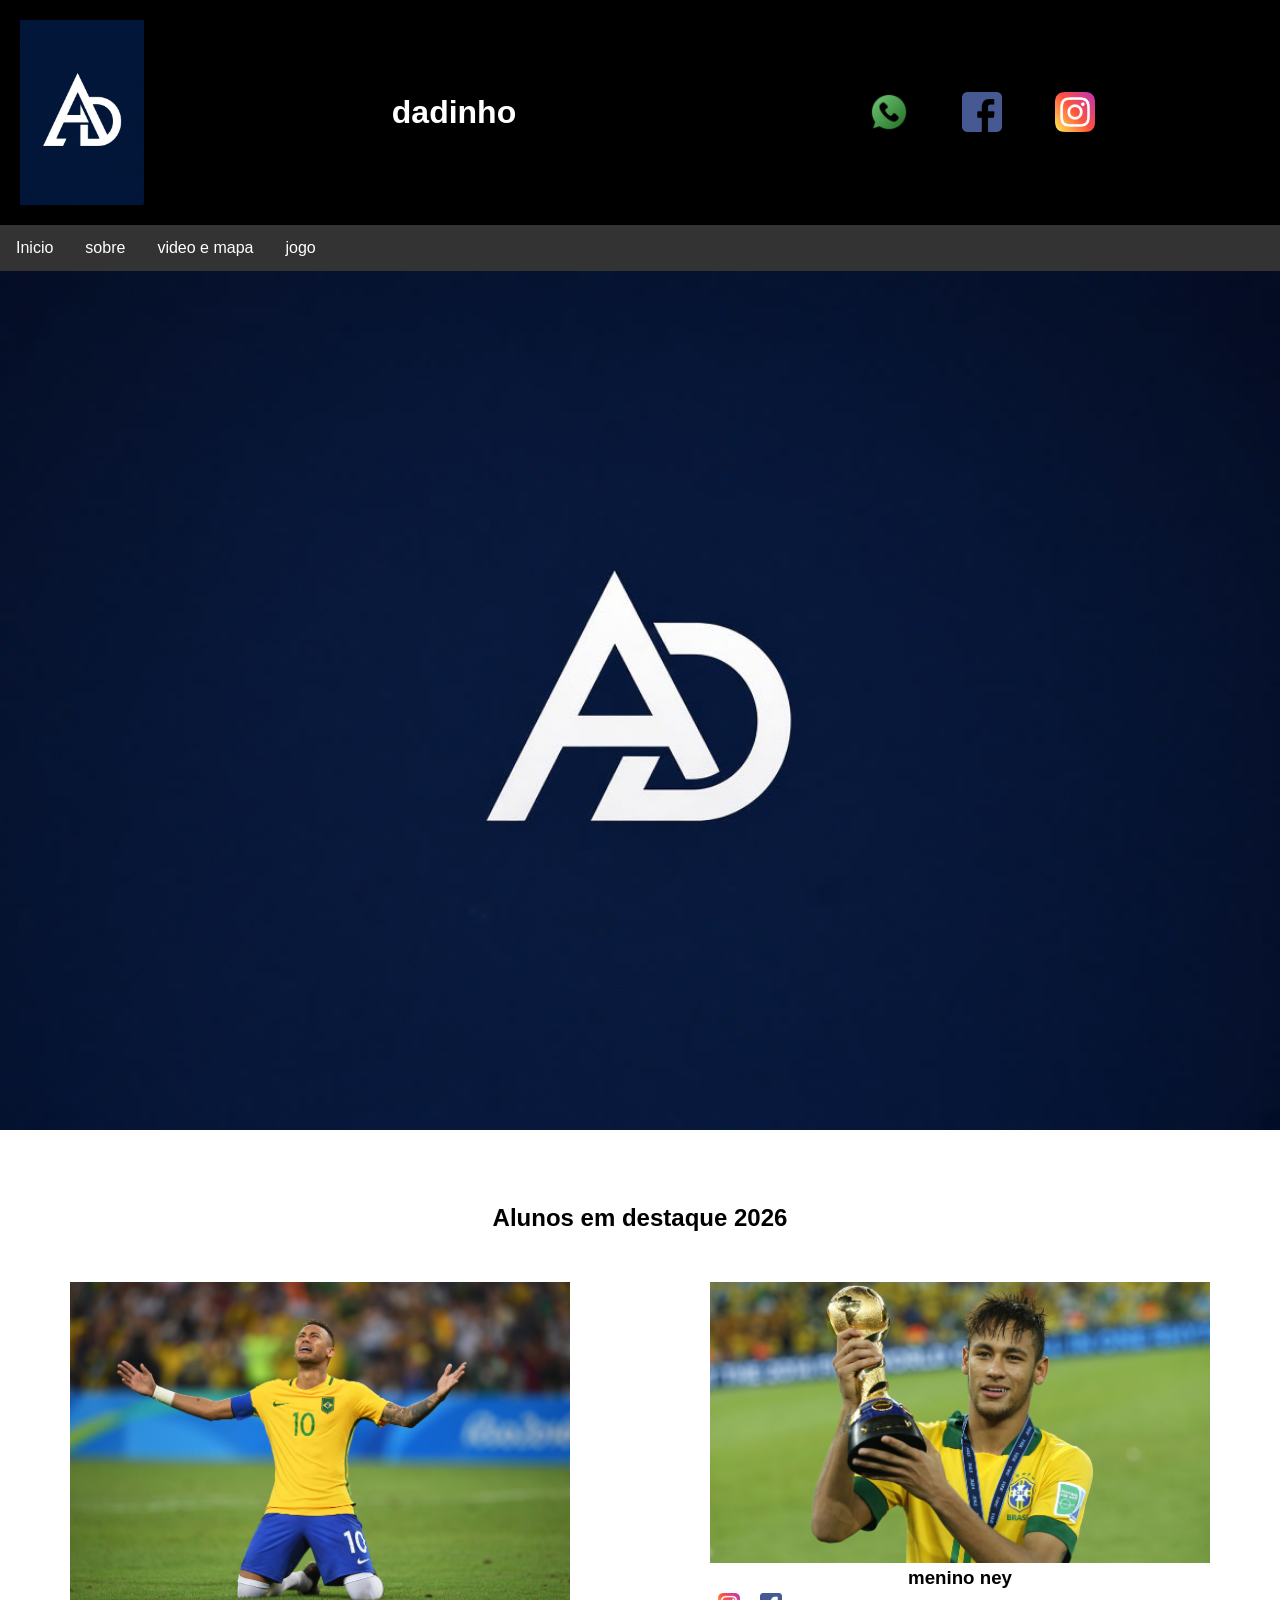
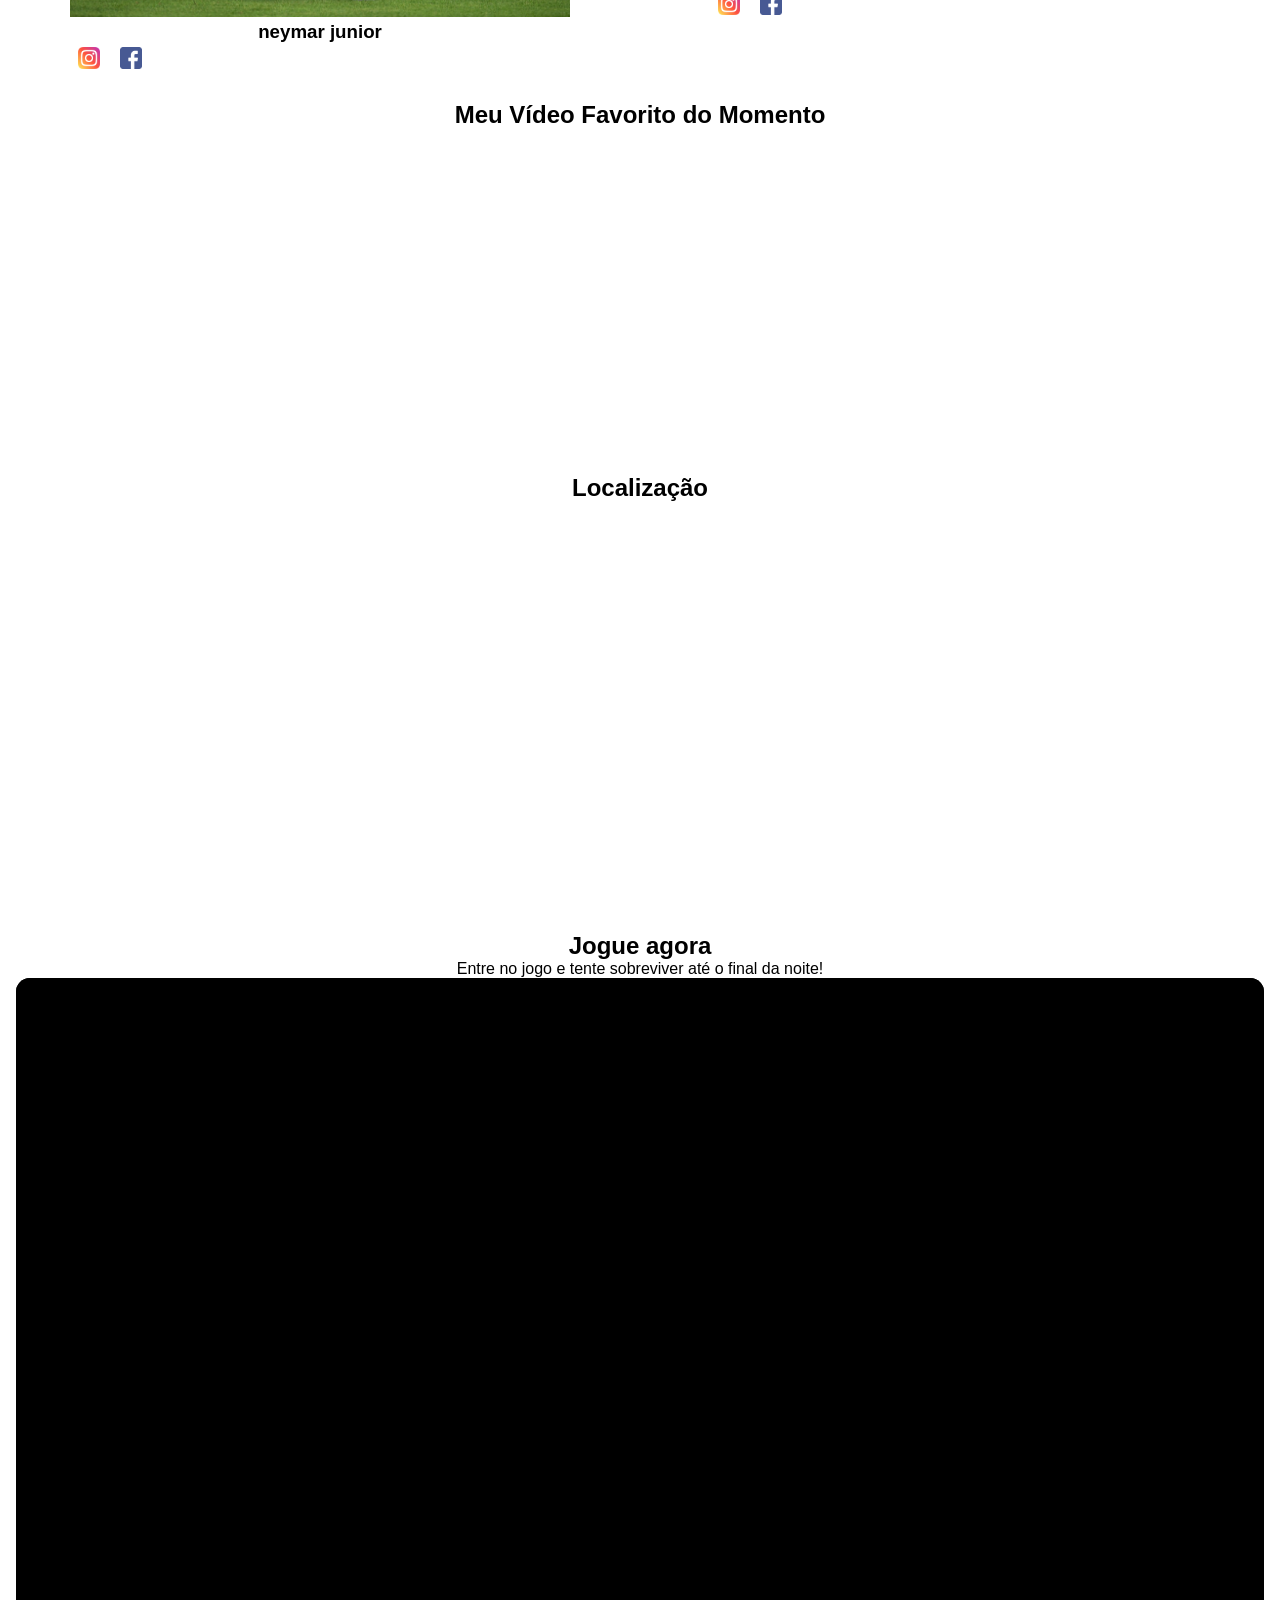
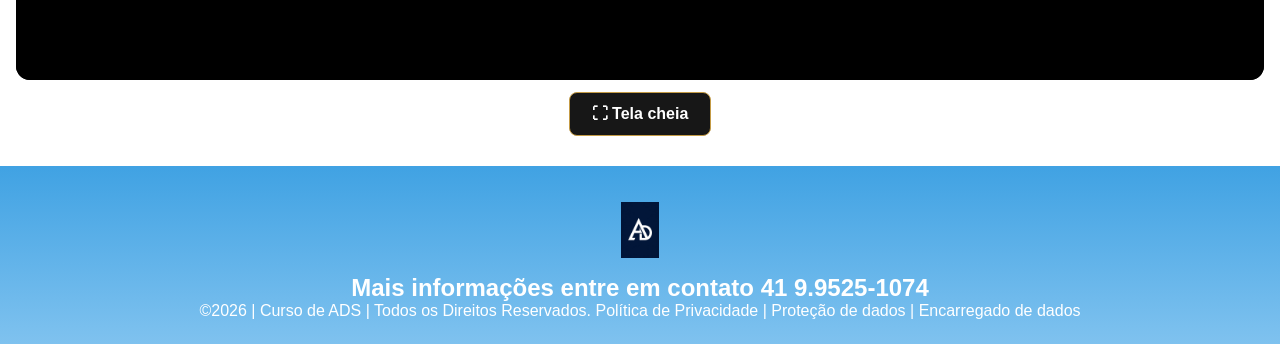
<file: index.html>
<!DOCTYPE html>
<html lang="pt-br">
<head>
<meta charset="UTF-8">
<meta name="viewport" content="width=device-width, initial-scale=1.0">
<title>Home | alessandro de oliveira borges</title>
<link rel="stylesheet" href="style.css">
</head>
<body>
<!--header é a parte do cabeçalho do site, é o topo da página-->
<header class="cabecalho-itens">
<img class="cabecalho_imagem" src="WhatsApp Image 2026-11-04 at 11.35.00.jpeg" alt="Logo da
Página">
<h1 class="titulo_site">dadinho</h1>
<div class="sociais">
<img class="sociais" src="whatsapp (2).png" alt="Logo do Whats da
Escola">
<img class="sociais" src="facebook (1).png" alt="Facebook da
Escola">
<img class="sociais" src="instagram (1).png" alt="instagram da
Escola">
</div>
</header>

<ul>
  <li><a href="index.html">Inicio</a></li>
  <li><a href="sobre.html">sobre</a></li>
  <li><a href="video.html">video e mapa</a></li>
  <li><a href="jogo.html">jogo</a></li>
</ul>
<!--Seção banner 1 é a parte do paragrafo 1 da página-->
<section class="banner1">
<img class="escola.image" src="WhatsApp Image 2026-11-04 at 11.35.00 (1).jpeg" alt="Banner da Escola">
</section>
<!--Seção estudantes é a parte do paragrafo 2 da página -- "Meninos"-->
<!--altere em "src="estudante_menino_1.png" para src"nome da imagem do menino em
todos abaixo-->
<!--altere em "src="site_school.png" para src"nome da logo em todos abaixo-->
<!--para aumentar os alunos copie a div no edidor que corresponda desde a foto
até os icones abaixo - dúvidas chame o professor-->
<section class="estudante">
<h1 class="estudante_titulo">Alunos em destaque 2026</h1>
<p> </p>
<div class="estudantes_todos">
<div class="estudante-div">
<img class="estudante-imagem" src="neymar1.jpg" alt="Foto da
turma do 1CDS do ano de 2026">
<h3 class="estudante-nome">neymar junior</h3>

<p> </p>

<img class="estudante-icone" src="instagram (1).png" alt="Link do
Instagram">
<img class="estudante-icone" src="facebook (1).png" alt="Link do Facebook">
</div>

<div class="estudante-div">
<img class="estudante-imagem" src="neymar2.jpg" alt="Foto da
turma do 1CDS do ano de 2026">
<h3 class="estudante-nome">menino ney</h3>

<p> </p>

<img class="estudante-icone" src="instagram (1).png" alt="Link do
Instagram">
<img class="estudante-icone" src="facebook (1).png" alt="Link do
Facebook">
</div>
</div>
</section>



  <section class="secao-video">
    <h2>Meu Vídeo Favorito do Momento</h2>
    <iframe width="560" height="315" src="https://www.youtube.com/embed/G6fKXy8fapA?si=HUdsugAzWu9IgtJM&amp;start=153" frameborder="0" allowfullscreen></iframe>
  </section>

  <section class="secao-mapa">
    <h2>Localização</h2>
    <iframe src="https://www.google.com/maps/embed?pb=!1m18!1m12!1m3!1d3456.1907109431445!2d-51.19739312355976!3d-29.97394872801254!2m3!1f0!2f0!3f0!3m2!1i1024!2i768!4f13.1!3m3!1m2!1s0x951979aba127bd4d%3A0x2473ee5ef3a6d23!2sArena%20do%20Gr%C3%AAmio!5e0!3m2!1spt-BR!2sbr!4v1794491565198!5m2!1spt-BR!2sbr" width="400" height="300" style="border:0;" allowfullscreen="" loading="lazy" referrerpo width="600" height="450" style="border:0;" allowfullscreen="" loading="lazy"></iframe>
  </section>

</main>



  <section id="jogo" class="secao-jogo">

    <h2>Jogue agora</h2>
    <p>Entre no jogo e tente sobreviver até o final da noite!</p>

    <div class="quadro-jogo">
        <iframe
            id="jogo-frame"
            src="https://cinco-noites-com-o-antonio.vercel.app/"
            title="Cinco Noites com o Antônio"
            allow="autoplay; fullscreen; gamepad"
            allowfullscreen>
        </iframe>
    </div>

    <button
        type="button"
        id="botao-tela-cheia"
        class="botao-tela-cheia">
        ⛶ Tela cheia
    </button>

</section>




<!--Seção estudantes é a parte do paragrafo 3 da página -- "Meninas"-->
<!--altere em "src="estudante_menina_1.png" para src"nome da imagem do menina em
todas abaixo-->
<!--altere em "src="site_school.png" para src"nome da logo em todos abaixo-->

</div>
</div>
</section>
<!--Seção rodapé é a parte final da paragrafo 3 da página-->
<footer class="escola">
<img class="logo_rodape" src="WhatsApp Image 2026-11-04 at 11.35.00.jpeg" alt="Logo da Escola">
<h2 class="escola-título">Mais informações entre em contato<a class="link"

href="https://wa.me/5541999999999"> 41 9.9525-1074 </a></h2>
<p></p>
<p>©2026 | Curso de ADS | Todos os Direitos Reservados.
Política de Privacidade | Proteção de dados | Encarregado de dados</p>
<p> </p>
</footer>

<script>
  const blocos = document.querySelectorAll(
    '.banner1, .estudante-div, .secao-video, .secao-mapa, .secao-jogo, .escola'
  );

  const observador = new IntersectionObserver((entradas) => {
    entradas.forEach((entrada) => {
      if (entrada.isIntersecting) {
        entrada.target.style.opacity = '1';
        entrada.target.style.transform = 'translateY(0)';
      }
    });
  }, { threshold: 0.15 });

  blocos.forEach((bloco) => {
    bloco.style.opacity = '0';
    bloco.style.transform = 'translateY(50px)';
    bloco.style.transition = 'opacity 0.8s ease-out, transform 0.8s ease-out';
    observador.observe(bloco);
  });
</script>
</body>
</html>
</file>
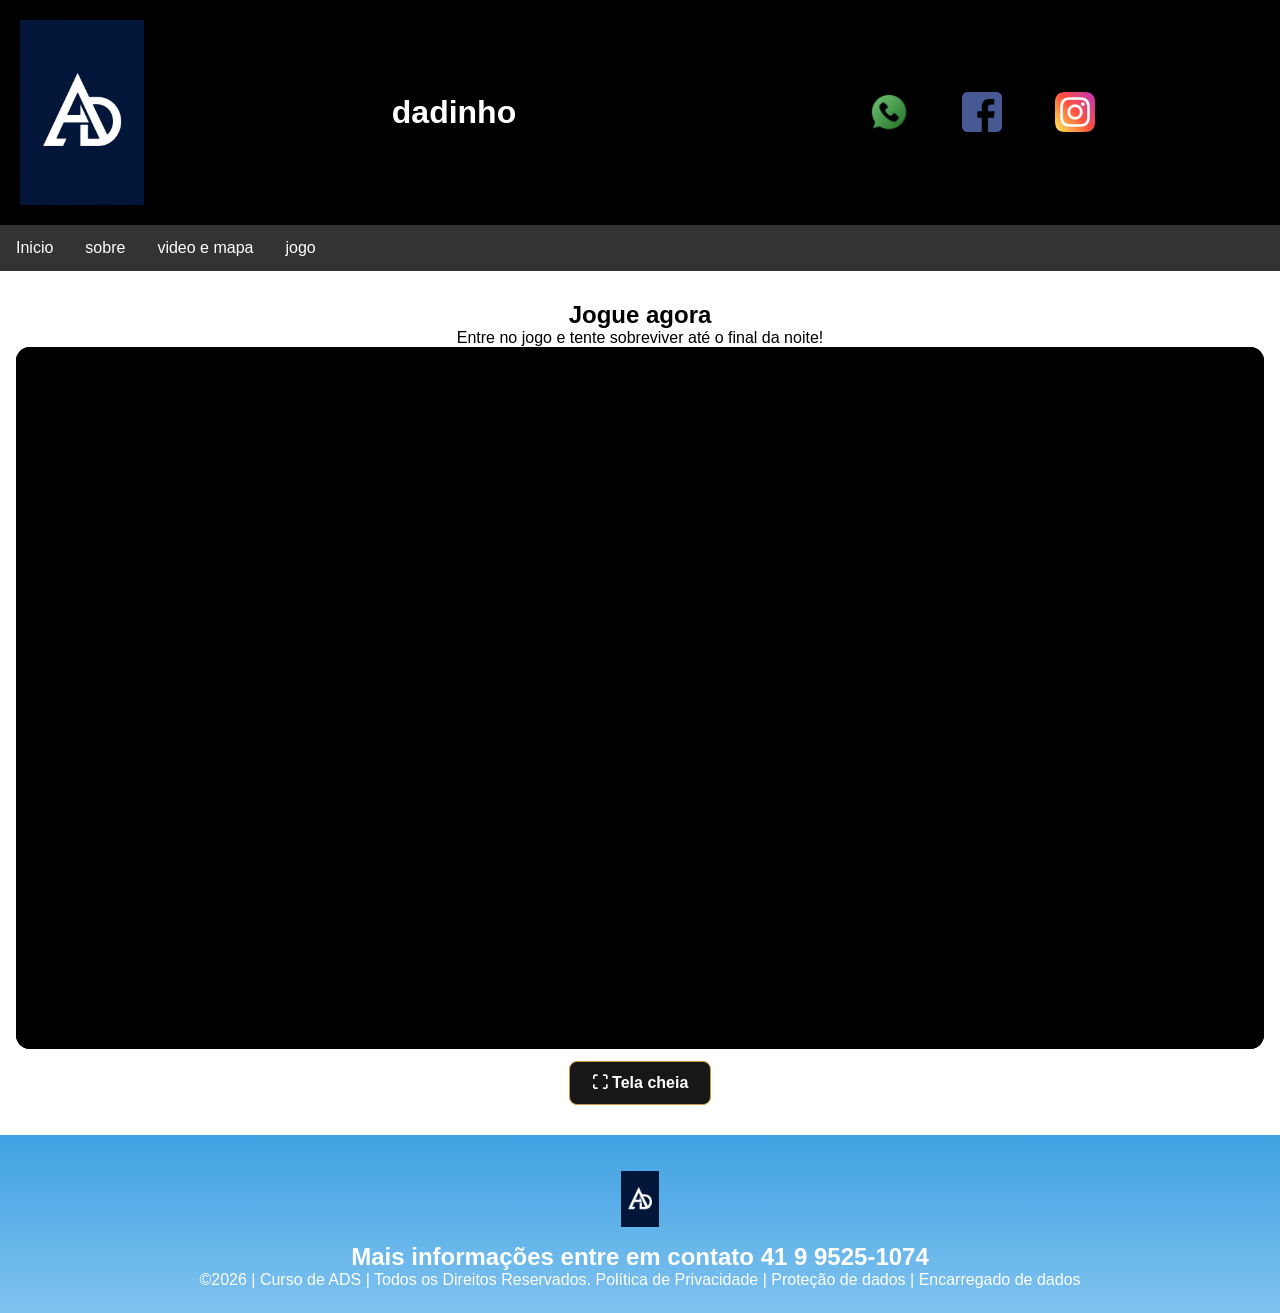
<file: jogo.html>
<!DOCTYPE html>
<html lang="pt-br">
<head>
<meta charset="UTF-8">
<meta name="viewport" content="width=device-width, initial-scale=1.0">
<title>Home | alessandro de oliveira borges</title>
<link rel="stylesheet" href="style.css">
</head>
<body>
<!--header é a parte do cabeçalho do site, é o topo da página-->
<header class="cabecalho-itens">
<img class="cabecalho_imagem" src="WhatsApp Image 2026-11-04 at 11.35.00.jpeg" alt="Logo da
Página">
<h1 class="titulo_site">dadinho</h1>
<div class="sociais">
<img class="sociais" src="whatsapp (2).png" alt="Logo do Whats da
Escola">
<img class="sociais" src="facebook (1).png" alt="Facebook da
Escola">
<img class="sociais" src="instagram (1).png" alt="instagram da
Escola">
</div>
</header>

<ul>
  <li><a href="index.html">Inicio</a></li>
  <li><a href="sobre.html">sobre</a></li>
  <li><a href="video.html">video e mapa</a></li>
  <li><a href="jogo.html">jogo</a></li>
  </ul><!--Seção rodapé é a parte final da paragrafo 3 da página-->

  <section id="jogo" class="secao-jogo">

    <h2>Jogue agora</h2>
    <p>Entre no jogo e tente sobreviver até o final da noite!</p>

    <div class="quadro-jogo">
        <iframe
            id="jogo-frame"
            src="https://cinco-noites-com-o-antonio.vercel.app/"
            title="Cinco Noites com o Antônio"
            allow="autoplay; fullscreen; gamepad"
            allowfullscreen>
        </iframe>
    </div>

    <button
        type="button"
        id="botao-tela-cheia"
        class="botao-tela-cheia">
        ⛶ Tela cheia
    </button>

</section>



<footer class="escola">
<img class="logo_rodape" src="WhatsApp Image 2026-11-04 at 11.35.00.jpeg" alt="Logo da Escola">
<h2 class="escola-título">Mais informações entre em contato<a class="link"

href="https://wa.me/5541999999999"> 41 9 9525-1074 </a></h2>
<p></p>
<p>©2026 | Curso de ADS | Todos os Direitos Reservados.
Política de Privacidade | Proteção de dados | Encarregado de dados</p>
<p> </p>
</footer>


<script>
  const blocos = document.querySelectorAll(
    '.banner1, .estudante-div, .secao-video, .secao-mapa, .secao-jogo, .escola'
  );

  const observador = new IntersectionObserver((entradas) => {
    entradas.forEach((entrada) => {
      if (entrada.isIntersecting) {
        entrada.target.style.opacity = '1';
        entrada.target.style.transform = 'translateY(0)';
      }
    });
  }, { threshold: 0.15 });

  blocos.forEach((bloco) => {
    bloco.style.opacity = '0';
    bloco.style.transform = 'translateY(50px)';
    bloco.style.transition = 'opacity 0.8s ease-out, transform 0.8s ease-out';
    observador.observe(bloco);
  });
</script>
</body>
</html>
</file>
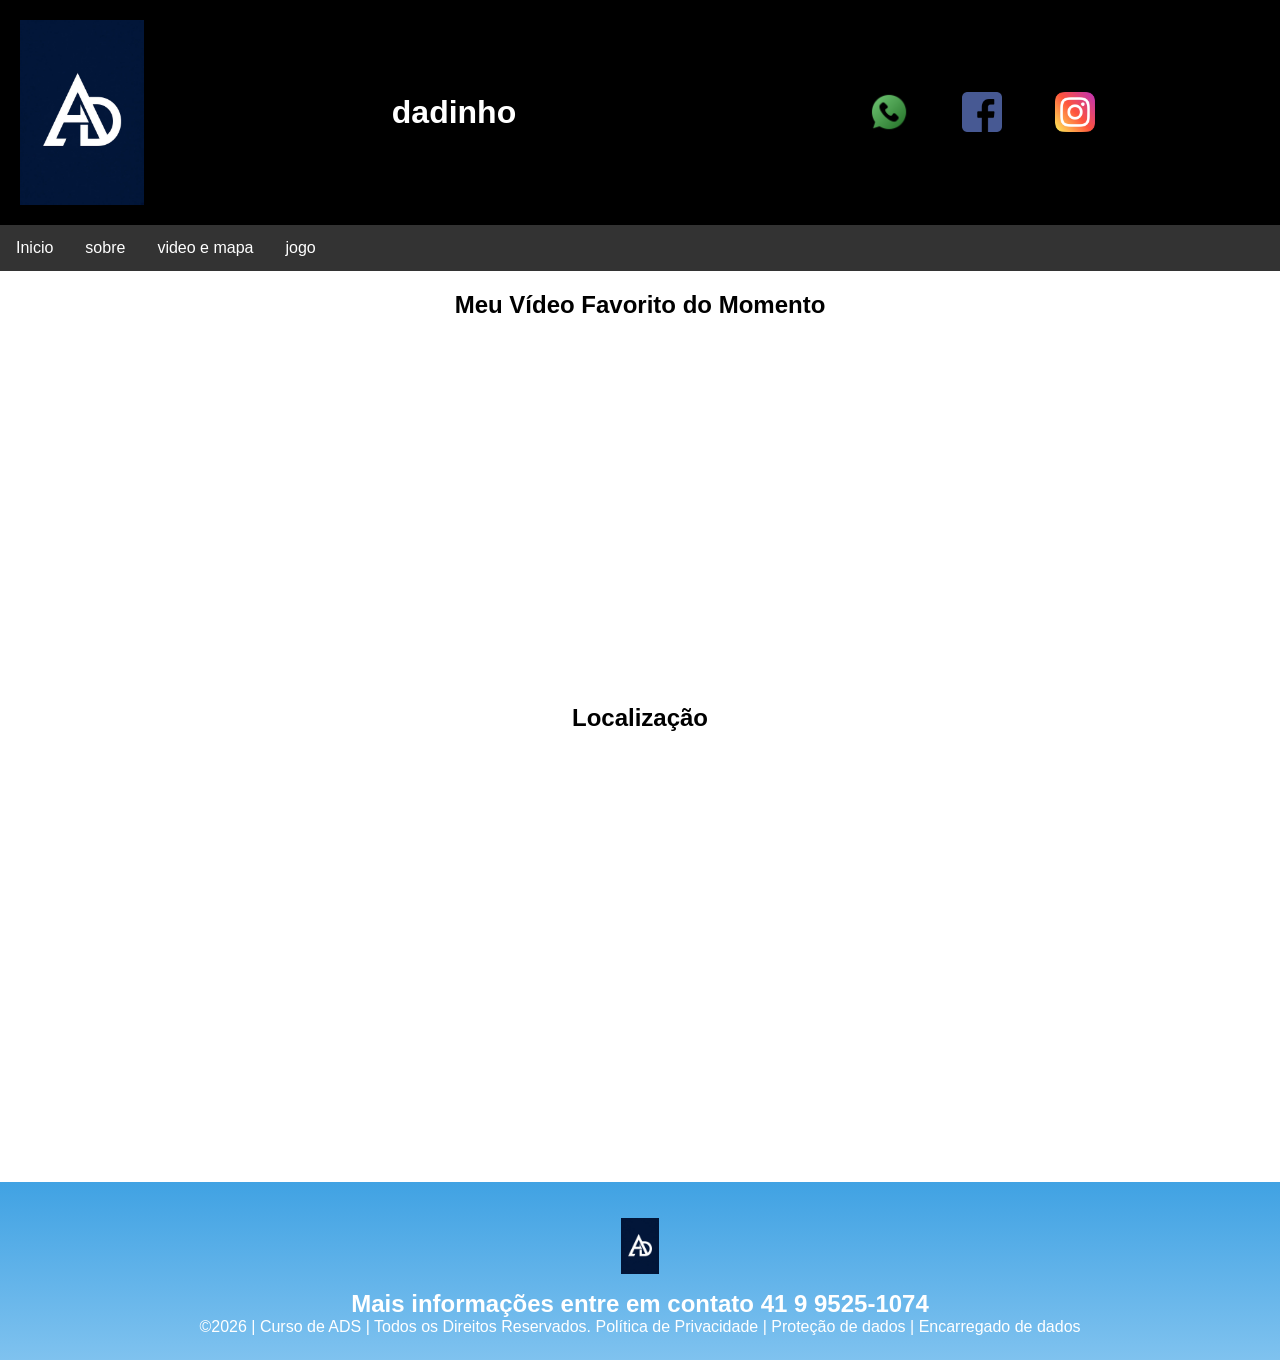
<file: video.html>
<!DOCTYPE html>
<html lang="pt-br">
<head>
<meta charset="UTF-8">
<meta name="viewport" content="width=device-width, initial-scale=1.0">
<title>Home | alessandro de oliveira borges</title>
<link rel="stylesheet" href="style.css">
</head>
<body>
<!--header é a parte do cabeçalho do site, é o topo da página-->
<header class="cabecalho-itens">
<img class="cabecalho_imagem" src="WhatsApp Image 2026-11-04 at 11.35.00.jpeg" alt="Logo da
Página">
<h1 class="titulo_site">dadinho</h1>
<div class="sociais">
<img class="sociais" src="whatsapp (2).png" alt="Logo do Whats da
Escola">
<img class="sociais" src="facebook (1).png" alt="Facebook da
Escola">
<img class="sociais" src="instagram (1).png" alt="instagram da
Escola">
</div>
</header>

<ul>
  <li><a href="index.html">Inicio</a></li>
  <li><a href="sobre.html">sobre</a></li>
  <li><a href="video.html">video e mapa</a></li>
  <li><a href="jogo.html">jogo</a></li>
  </ul><!--Seção rodapé é a parte final da paragrafo 3 da página-->

<main class="conteudo-principal">
  
  <section class="secao-video">
    <h2>Meu Vídeo Favorito do Momento</h2>
    <iframe width="560" height="315" src="https://www.youtube.com/embed/G6fKXy8fapA?si=HUdsugAzWu9IgtJM&amp;start=153" frameborder="0" allowfullscreen></iframe>
  </section>

  <section class="secao-mapa">
    <h2>Localização</h2>
    <iframe src="https://www.google.com/maps/embed?pb=!1m18!1m12!1m3!1d3456.1907109431445!2d-51.19739312355976!3d-29.97394872801254!2m3!1f0!2f0!3f0!3m2!1i1024!2i768!4f13.1!3m3!1m2!1s0x951979aba127bd4d%3A0x2473ee5ef3a6d23!2sArena%20do%20Gr%C3%AAmio!5e0!3m2!1spt-BR!2sbr!4v1794491565198!5m2!1spt-BR!2sbr" width="400" height="300" style="border:0;" allowfullscreen="" loading="lazy" referrerpo width="600" height="450" style="border:0;" allowfullscreen="" loading="lazy"></iframe>
  </section>

</main>



<footer class="escola">
<img class="logo_rodape" src="WhatsApp Image 2026-11-04 at 11.35.00.jpeg" alt="Logo da Escola">
<h2 class="escola-título">Mais informações entre em contato<a class="link"

href="https://wa.me/5541999999999"> 41 9 9525-1074 </a></h2>
<p></p>
<p>©2026 | Curso de ADS | Todos os Direitos Reservados.
Política de Privacidade | Proteção de dados | Encarregado de dados</p>
<p> </p>
</footer>

<script>
  const blocos = document.querySelectorAll(
    '.banner1, .estudante-div, .secao-video, .secao-mapa, .secao-jogo, .escola'
  );

  const observador = new IntersectionObserver((entradas) => {
    entradas.forEach((entrada) => {
      if (entrada.isIntersecting) {
        entrada.target.style.opacity = '1';
        entrada.target.style.transform = 'translateY(0)';
      }
    });
  }, { threshold: 0.15 });

  blocos.forEach((bloco) => {
    bloco.style.opacity = '0';
    bloco.style.transform = 'translateY(50px)';
    bloco.style.transition = 'opacity 0.8s ease-out, transform 0.8s ease-out';
    observador.observe(bloco);
  });
</script>
</body>
</html>
</file>
<file: style.css>
*{
margin: 0;
padding: 0;
box-sizing: border-box;
}
body{
font-family: "Poppins", sans-serif;
}
header{
background-color: #000000;
color: white;
width: 100%;
padding: 20px;
}
.cabecalho-itens{
max-width: 1980px;
margin: 0 auto;
display: flex;
align-items: center;
justify-content: center;
}
.cabecalho_imagem{
width: 10%;
display: flex;
justify-content: flex-start;
align-items: center;
}
.titulo_site{
padding: 50px;
text-align: center;
width: 50%;
font: 30px;
}
.sociais{
display: flex;
justify-content: flex-end;
width: 25%;margin: 0 auto;
padding-right: 30px;
}
.banner1 {
  width: 100%;
}

.banner1 img {
  width: 100%;
  height: auto;
  display: block;
}
.estudante_titulo{
padding: 50px;
text-align: center;

}
.estudante-nome{
text-align: center;
}
.estudante-imagem{
width: 500px;
}
.estudante-icone{
width: 38px;
padding: 4px 8px;
}
.estudante{
background-image: background-color(#faae43);
padding: 24px 0;
}

.estudante.div{
text-align: center;
padding: 24px 0;
}
.estudantes_todos{
display: flex;
justify-content: space-around;
}
.escola{
background-image: linear-gradient(#40A2E3,#7FC2EF);
color: white;
display: flex;
justify-content:center;
padding: 24px 0;
text-align:center;
display:block;
}
.escola-titulo{
padding: 50px;
text-align: center;
}
.logo_rodape{
height: 80px;
padding: 12px 0;

}

.link{
color: #ffffff;
text-decoration: none;
}

ul {
  list-style-type: none;
  margin: 0;
  padding: 0;
  overflow: hidden;
  background-color: #333333;
}

ul li {
  float: left;
}

ul li a {
  display: block;
  color: white;
  text-align: center;
  padding: 14px 16px;
  text-decoration: none;
}

ul li a:hover {
  background-color: #111111;
}

 .conteudo-principal {
  display: flex;
  flex-direction: column; /* Coloca o mapa abaixo do vídeo */
  align-items: center;    /* Centraliza tudo horizontalmente */
  gap: 40px;              /* Cria um espaço entre o vídeo e o mapa */
  padding: 20px;
}

.secao-video, .secao-mapa {
  text-align: center;
  width: 100%;
  max-width: 5000px;       /* Limita a largura máxima */
}

.secao-mapa iframe {
  width: 100%;            /* Faz o mapa ocupar toda a largura da seção */
  height: 400px;          /* Define uma boa altura para visualização */
  border-radius: 12px;    /* Deixa os cantos arredondados como o vídeo */
  position: static;       /* Garante que não fique preso no canto */
}

/* Área principal do jogo */
.secao-jogo {
    width: 100%;
    margin: 30px auto;
    box-sizing: border-box;
    text-align: center;
}

/* Quadro do jogo */
.quadro-jogo {
    display: block;
    position: relative;
    width: calc(100% - 32px);
    max-width: 1400px;
    aspect-ratio: 16 / 9;
    margin: 0 auto;
    padding: 0;
    background: #080808;
    overflow: hidden;
    border-radius: 14px;
    box-sizing: border-box;
}

/* O jogo preenche completamente o quadro */
.quadro-jogo iframe {
    position: absolute;
    inset: 0;
    display: block;
    width: 100%;
    height: 100%;
    max-width: none;
    margin: 0;
    padding: 0;
    border: none;
    background: #000000;
}

/* Tela cheia */
#jogo-frame:fullscreen {
    position: fixed;
    inset: 0;
    width: 100vw;
    height: 100vh;
    max-width: none;
    border: none;
    border-radius: 0;
    background: #000000;
}

/* Botão de tela cheia */
.botao-tela-cheia {
    display: block;
    margin: 12px auto 30px;
    padding: 12px 22px;
    background: #171717;
    color: #ffffff;
    border: 1px solid #c49b45;
    border-radius: 8px;
    font-size: 16px;
    font-weight: bold;
    cursor: pointer;
    transition: background 0.2s, color 0.2s;
}

.botao-tela-cheia:hover {
    background: #c49b45;
    color: #111111;
}

/* Link para abrir o jogo em outra aba */
.link-jogo {
    margin-top: 14px;
}

.link-jogo a {
    color: #c49b45;
    text-decoration: none;
}

.link-jogo a:hover {
    text-decoration: underline;
}

.conteudo {
  display: flex;
  flex-direction: column;
  align-items: center;
  text-align: center;
}


.secao-video,
.secao-mapa {
  display: flex;
  flex-direction: column;
  align-items: center;
  margin-bottom: 30px; /* Dá um espaço extra entre o vídeo e o mapa */
}
</file>
